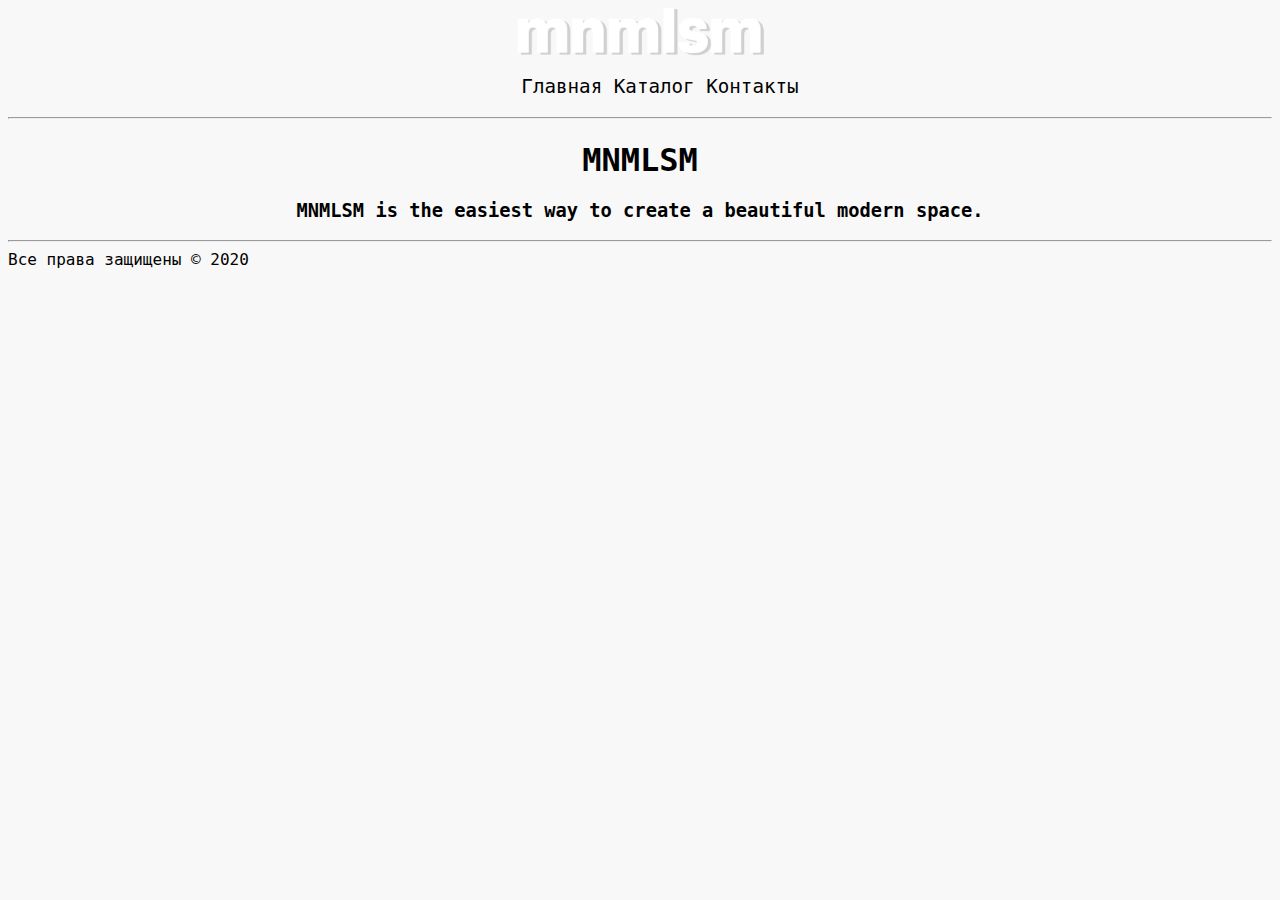
<file: index.html>
<!DOCTYPE html>
<html lang="en">

<head>
    <meta charset="UTF-8">
    <title>MNMLSM</title>
    <link rel="stylesheet" href="style.css">
    <img class="logo" src="design_elements/logo.png" alt="MNMLSM">
    <ul class="menu">
        <li><a href="index.html">Главная</a></li>
        <li><a href="catalog/catalog.html">Каталог</a></li>
        <li><a href="contacts.html">Контакты</a></li>
    </ul>
    <hr>
</head>

<body>
    <h1 class="comname_main">MNMLSM</h1>
    <h3 class="commoto_main">MNMLSM is the easiest way to create a beautiful modern space.</h3>
    <hr>
</body>
<div class="footer">
    Все права защищены &copy;&nbsp;2020
</div>

</html>
</file>
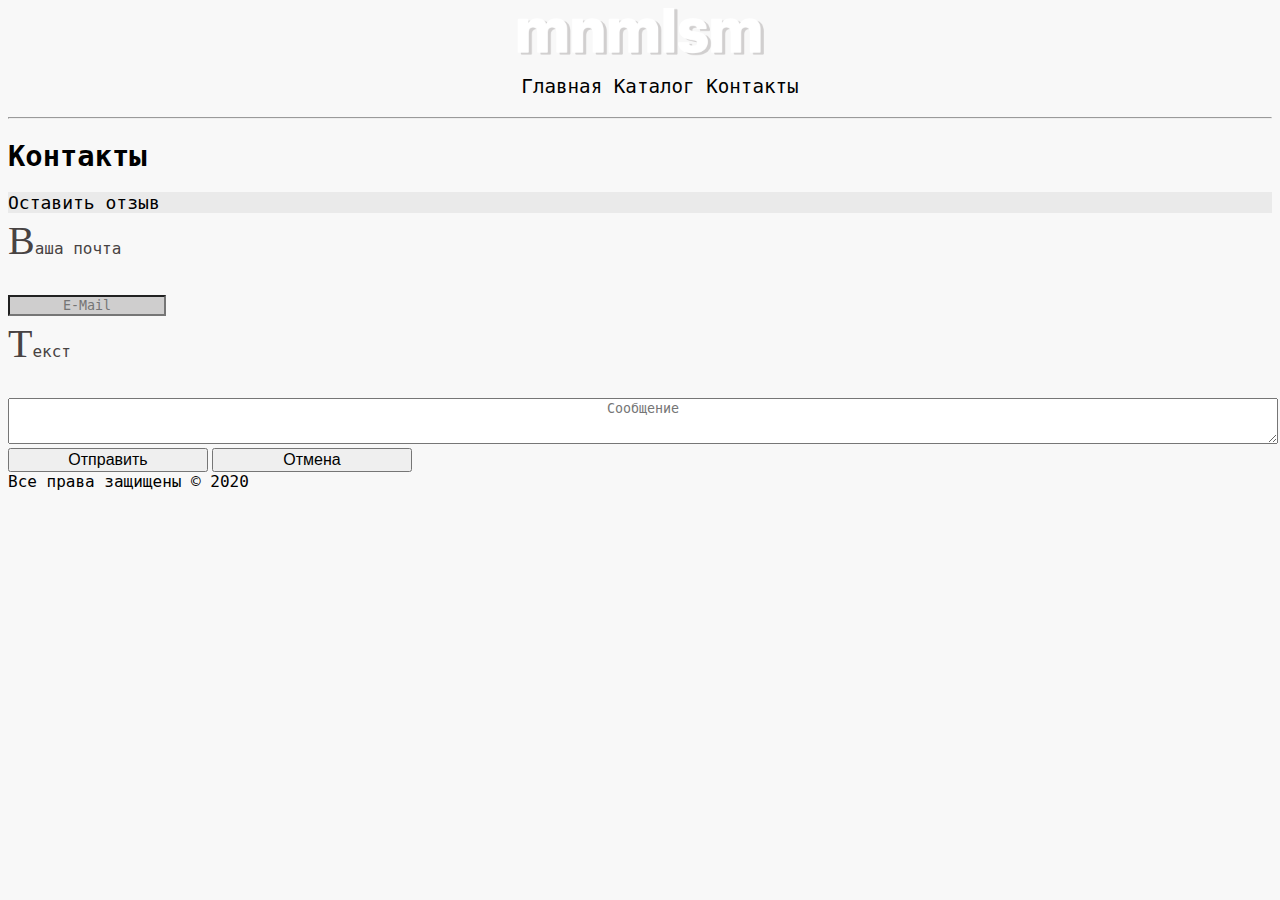
<file: contacts.html>
<!DOCTYPE html>
<html lang="en">

<head>
    <meta charset="UTF-8">
    <title>КОНТАКТЫ</title>
    <link rel="stylesheet" href="style.css">
    <img class="logo" src="design_elements/logo.png" alt="MNMLSM">
    <ul class="menu">
        <li><a href="index.html">Главная</a></li>
        <li><a href="catalog/catalog.html">Каталог</a></li>
        <li><a href="contacts.html">Контакты</a></li>
    </ul>
    <hr>
</head>

<body>
    <h1 class="page_name">Контакты</h1>

    <h2 class="item_s_d">Оставить отзыв</h2>
    <form action="#">
        <p class="text_area_name">Ваша почта</p> <br>
        <input class="input" type="text" placeholder="e-mail"><br>
        <p class="item_l_d_p">Текст </p><br>
        <textarea class="text_area" name="Сообщение" id="" cols="30" rows="10" placeholder="Сообщение"></textarea><br>
        <a href="https://www.youtube.com/watch?v=dQw4w9WgXcQ"><input class="button" type="button" value="Отправить"></a>
        <a href="https://www.youtube.com/watch?v=dQw4w9WgXcQ"><input class="button" type="button" value="Отмена"></a></form>
        
</body>
<div class="footer">
    Все права защищены &copy;&nbsp;2020
</div>

</html>
</file>
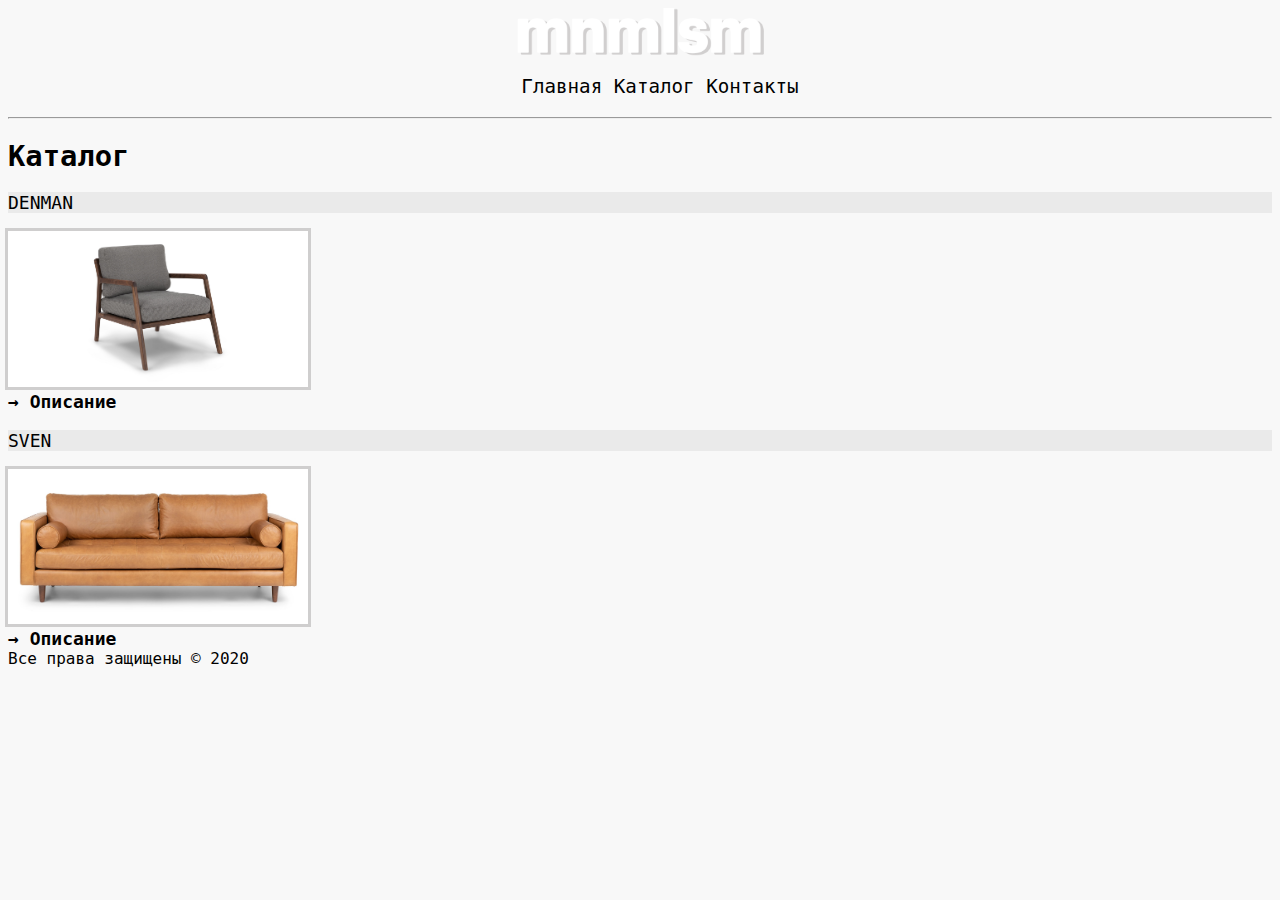
<file: catalog/catalog.html>
<!DOCTYPE html>
<html lang="en">

<head>
    <meta charset="UTF-8">
    <title>КАТАЛОГ</title>
    <link rel="stylesheet" href="../style.css">
    <img class="logo" src="../design_elements/logo.png" alt="MNMLSM">
    <ul class="menu">
        <li><a href="../index.html">Главная</a></li>
        <li><a href="catalog.html">Каталог</a></li>
        <li><a href="../contacts.html">Контакты</a></li>
    </ul>
    <hr>
</head>

<body>
    <h1 class="page_name">Каталог</h1>
    <h3 class="item_s_d">DENMAN</h3>
    <a href="../products/chair_denman.html"><img src="../img/chair_denman.jpg" width="300" alt="DENMAN" title="DENMAN"></a><br>
    <a class="desc_button" href="../products/chair_denman.html">→ Описание</a>
    <h3 class="item_s_d">SVEN</h3>
    <a href="../products/couch_sven.html"><img src="../img/couch_sven.jpg" width="300" alt="SVEN" title="SVEN"></a><br>
    <a class="desc_button" href="../products/couch_sven.html">→ Описание</a>
</body>
<div class="footer">
    Все права защищены &copy;&nbsp;2020
</div>

</html>
</file>
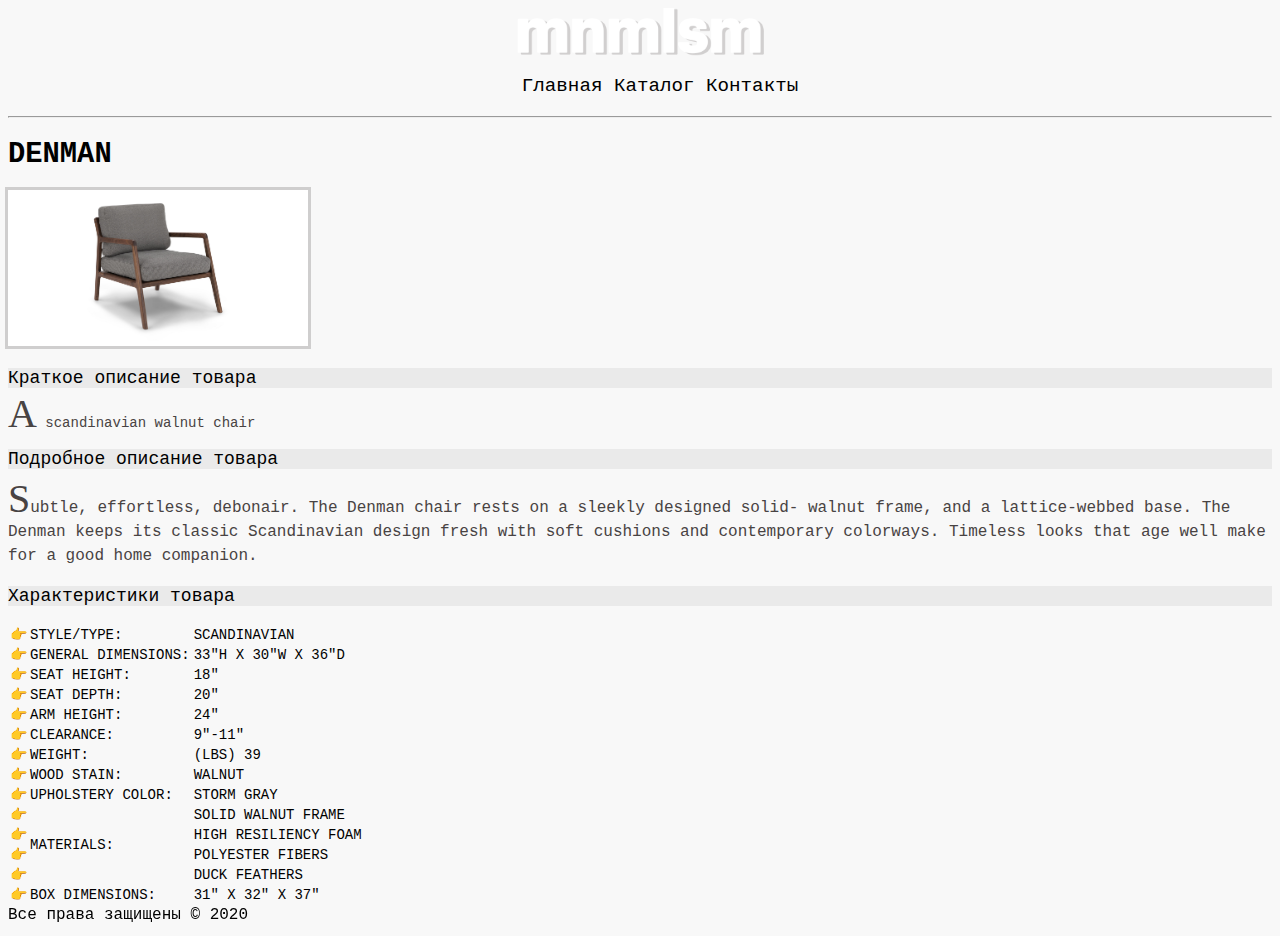
<file: products/chair_denman.html>
<!DOCTYPE html>
<html lang="en">

<head>
    <meta charset="UTF-8">
    <title>DENMAN</title>
    <link rel="stylesheet" href="../style.css">
    <img class="logo" src="../design_elements/logo.png" alt="MNMLSM">
    <ul class="menu">
        <li><a href="../index.html">Главная</a></li>
        <li><a href="../catalog/catalog.html">Каталог</a></li>
        <li><a href="../contacts.html">Контакты</a></li>
    </ul>
    <hr>
</head>

<body>
    <h1 class="page_name">DENMAN</h1>
    <a href="../img/chair_denman.jpg"><img src="../img/chair_denman.jpg" width="300" alt="DENMAN" title="DENMAN" a></a>
    <h3 class="item_s_d">Краткое описание товара</h3>
    <p class="item_s_d_p">
        A&nbsp;scandinavian walnut chair
    </p>
    <h3 class="item_l_d">Подробное описание товара</h3>
    <p class="item_l_d_p">
        Subtle, effortless, debonair. The Denman chair rests on&nbsp;a&nbsp;sleekly designed solid- walnut frame, and a&nbsp;lattice-webbed base. The Denman keeps its classic Scandinavian design fresh with soft cushions and contemporary colorways. Timeless looks that age well make for a&nbsp;good home companion.
    </p>
    <h3 class="item_s">Характеристики товара</h3>
    <table class="item_s_li">
        <tr>
            <td>STYLE/TYPE:</td>
            <td>Scandinavian</td>
        </tr>
        <tr>
            <td>GENERAL DIMENSIONS:</td>
            <td>33&quot;H x&nbsp;30&quot;W x&nbsp;36&quot;D</td>
        </tr>
        <tr>
            <td>SEAT HEIGHT:</td>
            <td>18&Prime;</td>
        </tr>
        <tr>
            <td>SEAT DEPTH:</td>
            <td>20&Prime;</td>
        </tr>
        <tr>
            <td>ARM HEIGHT:</td>
            <td>24&Prime;</td>
        </tr>
        <tr>
            <td>CLEARANCE:</td>
            <td>9&Prime;-11&Prime;</td>
        </tr>
        <tr>
            <td>WEIGHT:</td>
            <td>(LBS) 39</td>
        </tr>
        <tr>
            <td>WOOD STAIN:</td>
            <td>Walnut</td>
        </tr>
        <tr>
            <td>UPHOLSTERY COLOR:</td>
            <td>Storm Gray</td>
        </tr>
        <tr>
            <td rowspan="4">MATERIALS:</td>
            <td>Solid Walnut frame</td>
        </tr>
        <tr>
            <td>High resiliency foam</td>
        </tr>
        <tr>
            <td>Polyester fibers</td>
        </tr>
        <tr>
            <td>Duck feathers</td>
        </tr>
        <tr>
            <td>BOX DIMENSIONS:</td>
            <td>31&Prime; x&nbsp;32&Prime; x&nbsp;37&Prime;</td>
        </tr>

    </table>
</body>
<div class="footer">
    Все права защищены &copy;&nbsp;2020
</div>

</html>
</file>
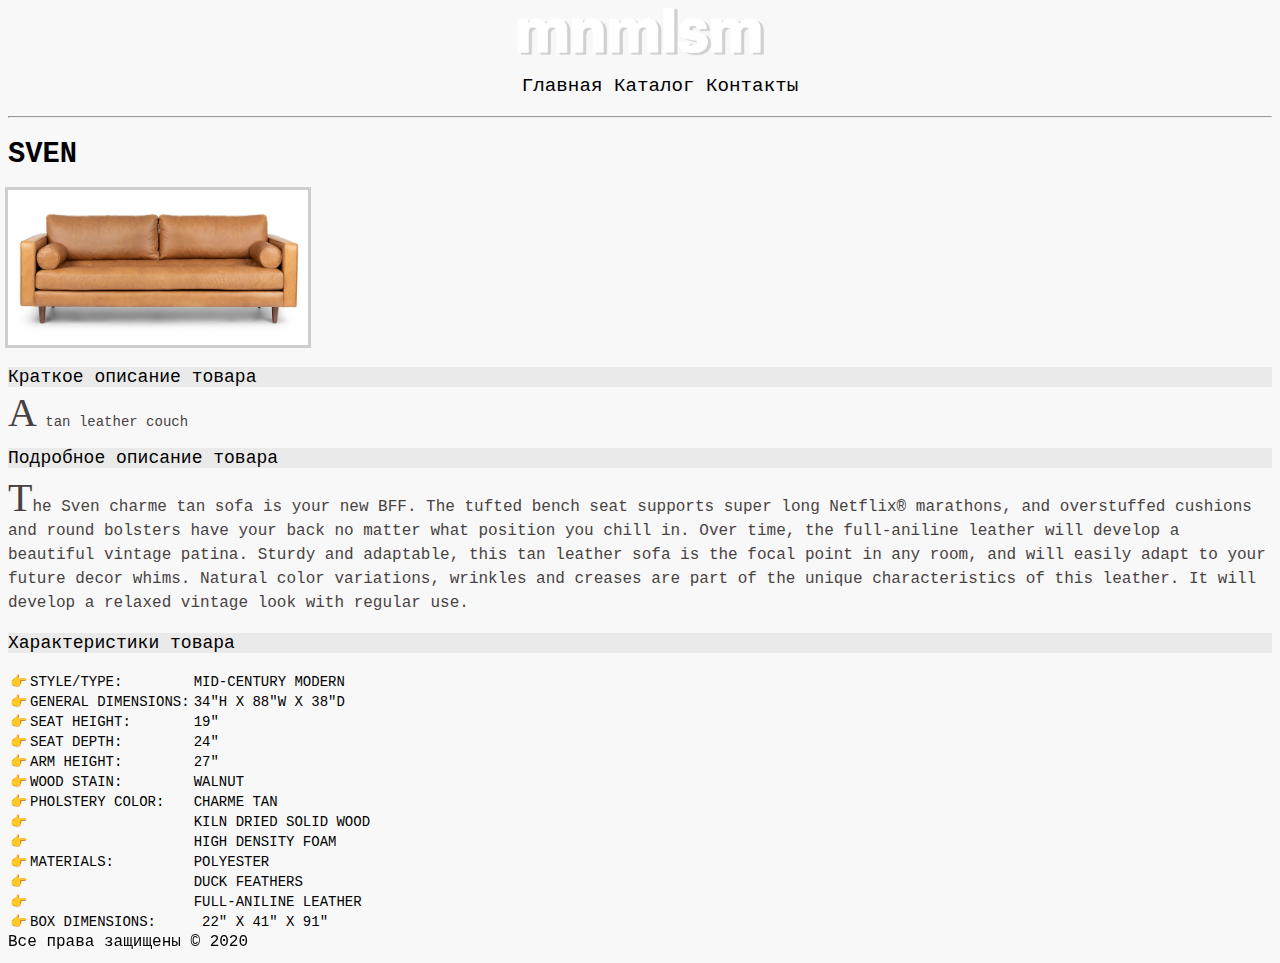
<file: products/couch_sven.html>
<!DOCTYPE html>
<html lang="en">

<head>
    <meta charset="UTF-8">
    <title>SVEN</title>
    <link rel="stylesheet" href="../style.css">
    <img class="logo" src="../design_elements/logo.png" alt="MNMLSM">
    <ul class="menu">
        <li><a href="../index.html">Главная</a></li>
        <li><a href="../catalog/catalog.html">Каталог</a></li>
        <li><a href="../contacts.html">Контакты</a></li>
    </ul>
    <hr>
</head>

<body>
    <h1 class="page_name">SVEN</h1>
    <a href="../img/couch_sven.jpg"><img src="../img/couch_sven.jpg" width="300" alt="SVEN" title="SVEN"></a>
    <h3 class="item_s_d">Краткое описание товара</h3>
    <p class="item_s_d_p">
        A&nbsp;tan leather couch
    </p>
    <h3 class="item_l_d">Подробное описание товара</h3>
    <p class="item_l_d_p">
        The Sven charme tan sofa is your new BFF. The tufted bench seat supports super long Netflix® marathons, and overstuffed cushions and round bolsters have your back no matter what position you chill in. Over time, the full-aniline leather will develop a beautiful vintage patina. Sturdy and adaptable, this tan leather sofa is the focal point in any room, and will easily adapt to your future decor whims. Natural color variations, wrinkles and creases are part of the unique characteristics of this leather. It will develop a relaxed vintage look with regular use.
    </p>
    <h3 class="item_s">Характеристики товара</h3>
    <table class="item_s_li">
        <tr>
            <td>STYLE/TYPE:</td>
            <td>Mid-century modern</td>
        </tr>
        <tr>
            <td>GENERAL DIMENSIONS:</td>
            <td>34&quot;H x&nbsp;88&quot;W x&nbsp;38&quot;D</td>
        </tr>
        <tr>
            <td>SEAT HEIGHT:</td>
            <td>19&Prime;</td>
        </tr>
        <tr>
            <td>SEAT DEPTH:</td>
            <td>24&Prime;</td>
        </tr>
        <tr>
            <td>ARM HEIGHT:</td>
            <td>27&Prime;</td>
        </tr>
        <tr>
            <td>WOOD STAIN:</td>
            <td>Walnut</td>
        </tr>
        <tr>
            <td>PHOLSTERY COLOR:</td>
            <td>Charme Tan</td>
        </tr>
        <tr>
            <td rowspan="5">MATERIALS:</td>
            <td>Kiln dried solid wood</td>
        </tr>
        <tr>
            <td>High density foam</td>
        </tr>
        <tr>
            <td>Polyester</td>
        </tr>
        <tr>
            <td>Duck feathers</td>
        </tr>
        <tr>
            <td>Full-aniline leather</td>
        </tr>
        <tr>
            <td>BOX DIMENSIONS:</td>
            <td>&nbsp;22&Prime; x&nbsp;41&Prime; x&nbsp;91&Prime;</td>
        </tr>
    </table>
</body>
<div class="footer">
    Все права защищены &copy;&nbsp;2020
</div>

</html>
</file>
<file: style.css>
/* Оформление на все страницы */

body {
    background-color: #f8f8f8;
}

.page_name {
    font-family:"Andale Mono", monospace;
    color: black;
    font-size: 180%
}

.logo {
    width: 20%;
    margin: auto;
    display: block;
}

/* Стиль меню всех страниц */

.menu {
    font-family: "Andale Mono", monospace;
    list-style-type: none;
    font-size: 120%;
    text-align: center;
    font-weight: 500;
}

.menu li, .menu li a, .menu li a:visited {
    text-decoration: none;
    color: black;
    display: inline-block;
    text-align: center;
}

.menu li a:hover {
    color: #cfcece;
}

/* Стиль лэндинга */

.comname_main, .commoto_main {
    text-align: center;
    font-family: "Andale Mono", monospace; 
}

.footer {
    position: sticky;
    left: 10px;
    font-family: "Andale Mono", monospace; 
}

/* Оформление страницы товара */

.item_s_d, .item_l_d, .item_s {
   font-family:"Andale Mono", monospace;
    color: black;
    font-size: 18px;
    font-weight: 400;
    background-color: #eaeaea;
}

.item_s_d_p {
    font-family:"Andale Mono", monospace;
    color: #484343;
    font-size: 14px;
    line-height: 16px;
}

.item_l_d_p {
    font-family:"Andale Mono", monospace;
    color: #484343;
    font-style: 16px;
    font-weight: 400;
    line-height: 24px;
    text-align: left;
}

p:first-letter {
    font-family: "Times New Roman";
    font-size: 40px;
    
}

/* .item_s_li li {
    font-family:"Andale Mono", monospace;
    color: black;
    font-size: 13px;
    font-weight: 400;
    list-style-position: outside;
    text-transform: uppercase;
    list-style-type: none;
    text-indent:-35px;
} */

.item_s_li {
    font-family:"Andale Mono", monospace;
    color: black;
    font-size: 14px;
    font-weight: 400;
    text-transform: uppercase;
}

.item_s_li tr::before{
    content: "👉";
}

/* Оформление страницы контактов */

.text_area_name {
    font-family:"Andale Mono", monospace;
    color: #484343;
    font-style: 16px;
    font-weight: 400;
    line-height: 24px;
    text-align: left;
}

.text_area {
    width:100%;
    height: 40px;
    font-family: "Andale Mono", monospace;
    text-align: center;
    text-transform: capitalize;
}

.input {
    text-align: center;
    width: 150px;
    font-family: "Andale Mono", monospace;
    background-color: #cfcece;
    color: aquamarine;
    text-transform: capitalize;
}

.button {
    width:200px;
    font-size:100%;
}

.desc_button, desc_button:visited {
    font-family: "Andale Mono", monospace;
    color:black;
    font-size: 18px;
    font-weight: 700;
    text-decoration: none;
}

img[alt=SVEN], img[alt=DENMAN] {
    outline: 3px solid #cfcece;
}

img[alt=SVEN]:hover, img[alt=DENMAN]:hover {
    outline: 0px;
}

/* .heading {
    color: blue;
    background-color: #ccc;
    border: 4px solid black;
    text-align: center;
}

.link {
    text-decoration: none;
    color: black;
    border: 2px solid #ccc;
    border-width: 3px;
    text-transform: uppercase;
}

.spec {
    background: url(img/couch_sven.jpg) no-repeat 30px 40px;
}

img[alt="DENMAN"] {
    border: 4px solid green
}

.list + p {
    color: darkgreen;
}

*/
</file>
